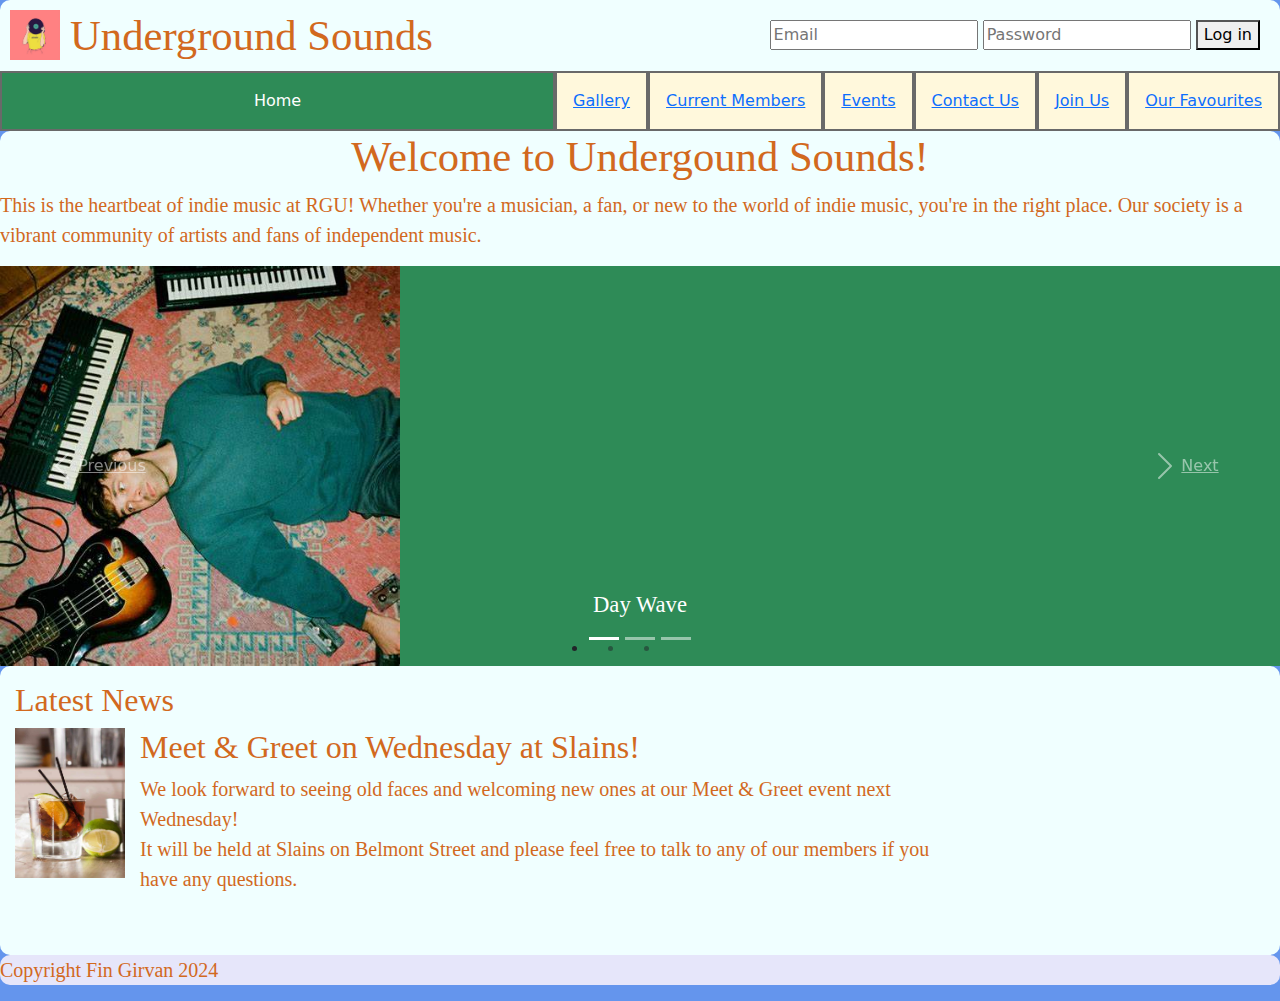
<file: index.html>
<!DOCTYPE html>
<html lang="en">
    <head>
        <title> Underground Sounds </title>
        <link href="https://cdn.jsdelivr.net/npm/bootstrap@5.3.3/dist/css/bootstrap.min.css" rel="stylesheet" integrity="sha384-QWTKZyjpPEjISv5WaRU9OFeRpok6YctnYmDr5pNlyT2bRjXh0JMhjY6hW+ALEwIH" crossorigin="anonymous">
        <script src="https://cdn.jsdelivr.net/npm/bootstrap@5.3.3/dist/js/bootstrap.bundle.min.js" integrity="sha384-YvpcrYf0tY3lHB60NNkmXc5s9fDVZLESaAA55NDzOxhy9GkcIdslK1eN7N6jIeHz" crossorigin="anonymous"></script>
        <link rel='stylesheet' href='css/main.css'>
    </head>

<!--
    Threat Model

    Threat Source: External
    Threat Agent: Human
    Threat Intention: Intentional
    Threat Motivation: To cause disruption and humiliation of the society
    Threat Impact: Login system failure making the website features available to non-members (with potential malicious intent), member login details being stolen, members being unable to login.
    Threat Mitigation: Complete Mediation - Access to the login system must be validated for authorisation.
                       Economy of Mechanism - Code should be simple, modular and readable in order to reduce errors and spot existing ones to ensure security.
-->


    <body>
        <!--Title and Logo-->
        <header>
            <div><img src="images/Logo.jpg" id="logo" alt="Society Logo"></div>
            <h1 id="title"> Underground Sounds </h1>  
                <form class="formheader" name = "loginForm">
                    <fieldset>
                    <input type="text" name ="Email" placeholder="Email">
                    <input type="text" name ="Password" placeholder="Password">
                    <button type="button" value ="Login" onclick="loginClick()">Log in</button>
                    </fieldset>
                </form>

                       
        </header>
    <!--Navigation Bar-->
     <nav> 
        <ul>
            <li class="active"><a href="index.html"> Home </a> </li>
            <a href="img_gallery.html"> <li> Gallery </li> </a> 
            <a href="current_members.html"> <li> Current Members </li> </a> 
            <a href="event_calendar.html"> <li> Events </li> </a> 
            <a href="contact_us.html"> <li> Contact Us </li> </a>
            <a href="member_reg.html"> <li> Join Us </li> </a>
            <a href="fave_artists.html"> <li> Our Favourites </li> </a>
        </ul> 
     </nav>

<main> 
        <!--Welcome Message-->
            <h1> Welcome to Undergound Sounds! </h1>
            <p> This is the heartbeat of indie music at RGU! Whether you're a musician, a fan, or new to the world of indie music, you're in the right place. 
                Our society is a vibrant community of artists and fans of independent music. </p>

        <!--Image Carousel-->
        <div id="home-carousel" class="carousel slide" data-bs-ride="carousel">
            <div class="carousel-indicators">
                <li data-bs-target="#home-carousel" data-bs-slide-to="0" class="active"></li>
                <li data-bs-target="#home-carousel" data-bs-slide-to="1"></li>
                <li data-bs-target="#home-carousel" data-bs-slide-to="2"></li>
            </div>
        
            <!--Wrapper-->
        <div class="carousel-inner">
            <div class="carousel-item active">

                <!--Item 1-->
                <img class="d-block w-100" src="images/Jackson.jpg" alt="Jackson Phillips">
                <div class="carousel-caption d-none d-md-block">
                    <h4> Day Wave</h4>
                </div>
            </div>

                <!--Item 2-->
            <div class="carousel-item">
                <img class="d-block w-100" src="images/Combat.jpg" alt="Hazel English">
                <div class="carousel-caption d-none d-md-block">
                    <h4> Hazel English</h4>
                </div>
            </div>

                <!--Item 3-->
            <div class="carousel-item">
                <img class="d-block w-100" src="images/Emma.jpg" alt="Emmy the Great">
                <div class="carousel-caption d-none d-md-block">
                    <h4> Emmy the Great </h4>
                </div>
            </div>
        </div>

        <!--Carousel Buttons--> 
        <a class="carousel-control-prev" href="#home-carousel" role="button" data-bs-slide="prev">
            <span class="carousel-control-prev-icon" aria-hidden="true"></span>
            <span class="sr-only">Previous</span>
        </a>

        <a class="carousel-control-next" href="#home-carousel" role="button" data-bs-slide="next">
            <span class="carousel-control-next-icon" aria-hidden="true"></span>
            <span class="sr-only">Next</span>
        </a>
    </div>
</main>

<!--Newsfeed-->
<aside class="news">
    <article>
        <h2> Latest News </h2>
            <img src="images/Drinks.jpg" alt="Drinks" id="drinks">
            <div>
                <h3> Meet & Greet on Wednesday at Slains!</h3>
                <p> We look forward to seeing old faces and welcoming new ones at our Meet & Greet event next Wednesday! <br/>
                    It will be held at Slains on Belmont Street and please feel free to talk to any of our members if you have any questions. </p>
            </div>
    </article>
</aside>


    <footer> <p> Copyright Fin Girvan 2024 </p> </footer>
    <!--Validates the form by giving user feedback messages-->
    <script>
        var loggedIn = new Boolean(false)

        function loginClick(){
        var email = document.forms["loginForm"]["Email"].value;
        var password = document.forms["loginForm"]["Password"].value;
        var valid = new Boolean(true)

        if (email == "" && loggedIn == false){
          alert("Please enter an email")
          valid = false
        }else{
            if (password == "" && loggedIn == false){
                alert("Please enter a password")
                valid = false
          }
      }

        if(loggedIn == false && valid == true){
            alert('You have been logged in');
            loggedIn = true;
        }
        else if(loggedIn == true){
            alert('You have been logged out');
            loggedIn = false
        }
    };
    </script>
</body>
</html>
</file>
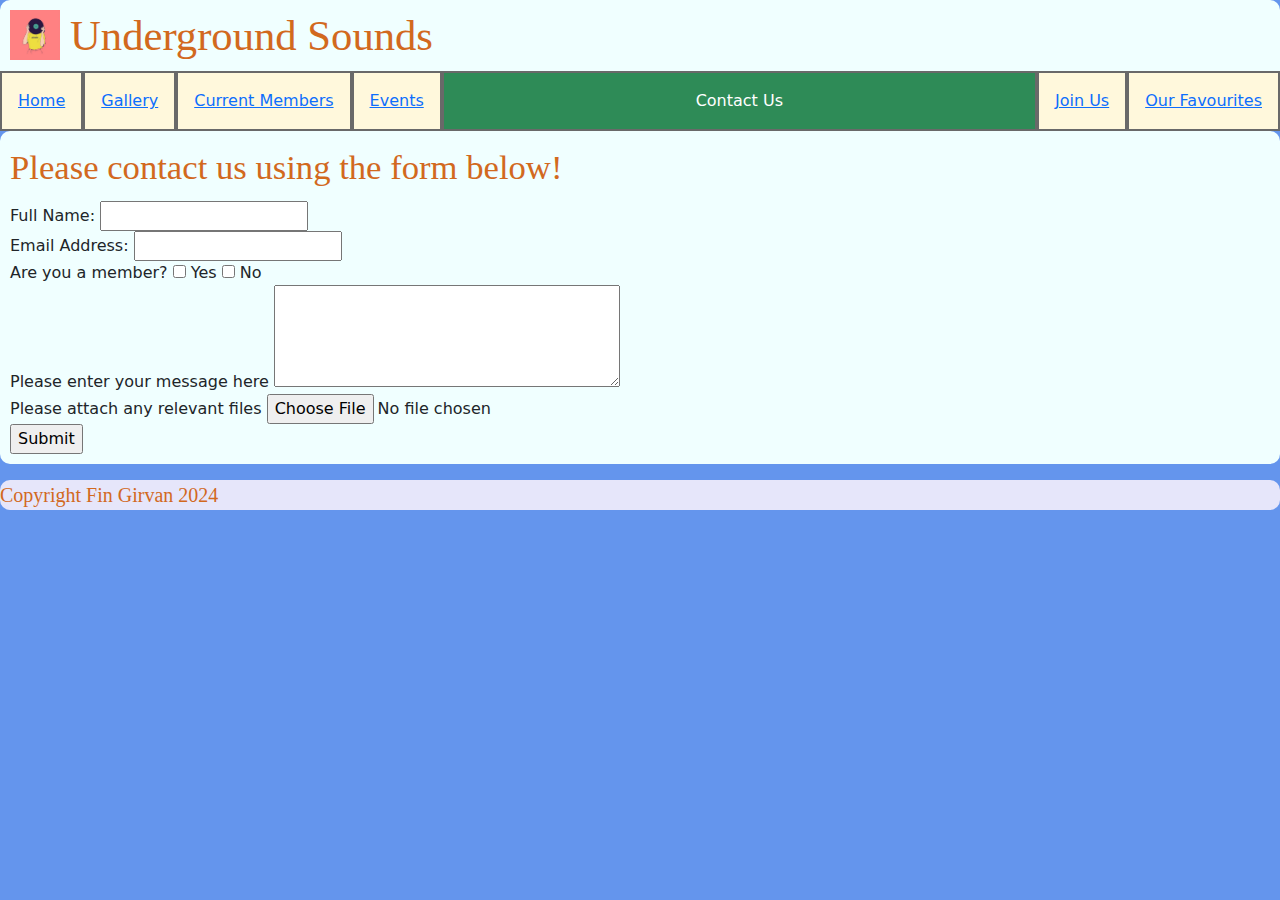
<file: contact_us.html>
<!DOCTYPE html>
<html lang="en">
    <head>
        <title> Underground Sounds </title>
        <link href="https://cdn.jsdelivr.net/npm/bootstrap@5.3.3/dist/css/bootstrap.min.css" rel="stylesheet" integrity="sha384-QWTKZyjpPEjISv5WaRU9OFeRpok6YctnYmDr5pNlyT2bRjXh0JMhjY6hW+ALEwIH" crossorigin="anonymous">
        <script src="https://cdn.jsdelivr.net/npm/bootstrap@5.3.3/dist/js/bootstrap.bundle.min.js" integrity="sha384-YvpcrYf0tY3lHB60NNkmXc5s9fDVZLESaAA55NDzOxhy9GkcIdslK1eN7N6jIeHz" crossorigin="anonymous"></script>
        <link rel='stylesheet' href='css/main.css'>
    </head>

    <body>
 
            <!--Title and Logo-->
        <header>
            <div><img src="images/Logo.jpg" id="logo" alt="Society Logo"></div>
            <h1 id="title"> Underground Sounds </h1>   
        </header>

            <!--Navigation Bar-->
        <nav>
            <ul>
                <a href="index.html"> <li> Home </li> </a>
                <a href="img_gallery.html"> <li> Gallery </li> </a> 
                <a href="current_members.html"> <li> Current Members </li> </a> 
                <a href="event_calendar.html"> <li> Events </li> </a> 
                <li class="active"><a href="contact_us.html"> Contact Us </a> </li>
                <a href="member_reg.html"> <li> Join Us </li> </a>
                <a href="fave_artists.html"> <li> Our Favourites </li> </a>
           </ul> 
       </nav>

        <main> 
            <div> 
            <form>
                <!--Contact Us Form-->
                <fieldset>
                    <legend> Please contact us using the form below! </legend>

                    <label for="name">Full Name:</label>
                    <input type="text" name="name" value=""/> <br>

                    <label for="email">Email Address:</label>
                    <input type="text" name="email" value=""/> <br>

                    <label for="membership">Are you a member?</label>
                    <input type="checkbox" name="y member" value="Yes"/> <!--Creates a checkbox labeled 'Yes'-->
                    <label for="y member"> Yes</label>
                    <input type="checkbox" name="n member" value="No"/> <!--Creates a checkbox labeled 'No'-->
                    <label for="n member"> No</label> <br>

                    <label for="details"> Please enter your message here </label>
                    <textarea name="details" cols="40" rows="4" ></textarea> <br>

                    <label for="files"> Please attach any relevant files </label>
                    <input type="file"> <br>

                    <input type="button" value="Submit" onclick="return send_form('form_outcome', 'The form has been sent successfully!')"> <!--Sends user a message when everything has been inputted-->
                </fieldset>
            </form>
            <div> <p id="form_outcome"> </p> </div>
        </div>
    </main>

        <footer> <p> Copyright Fin Girvan 2024 </p> </footer>
    </body>
</html>
</file>
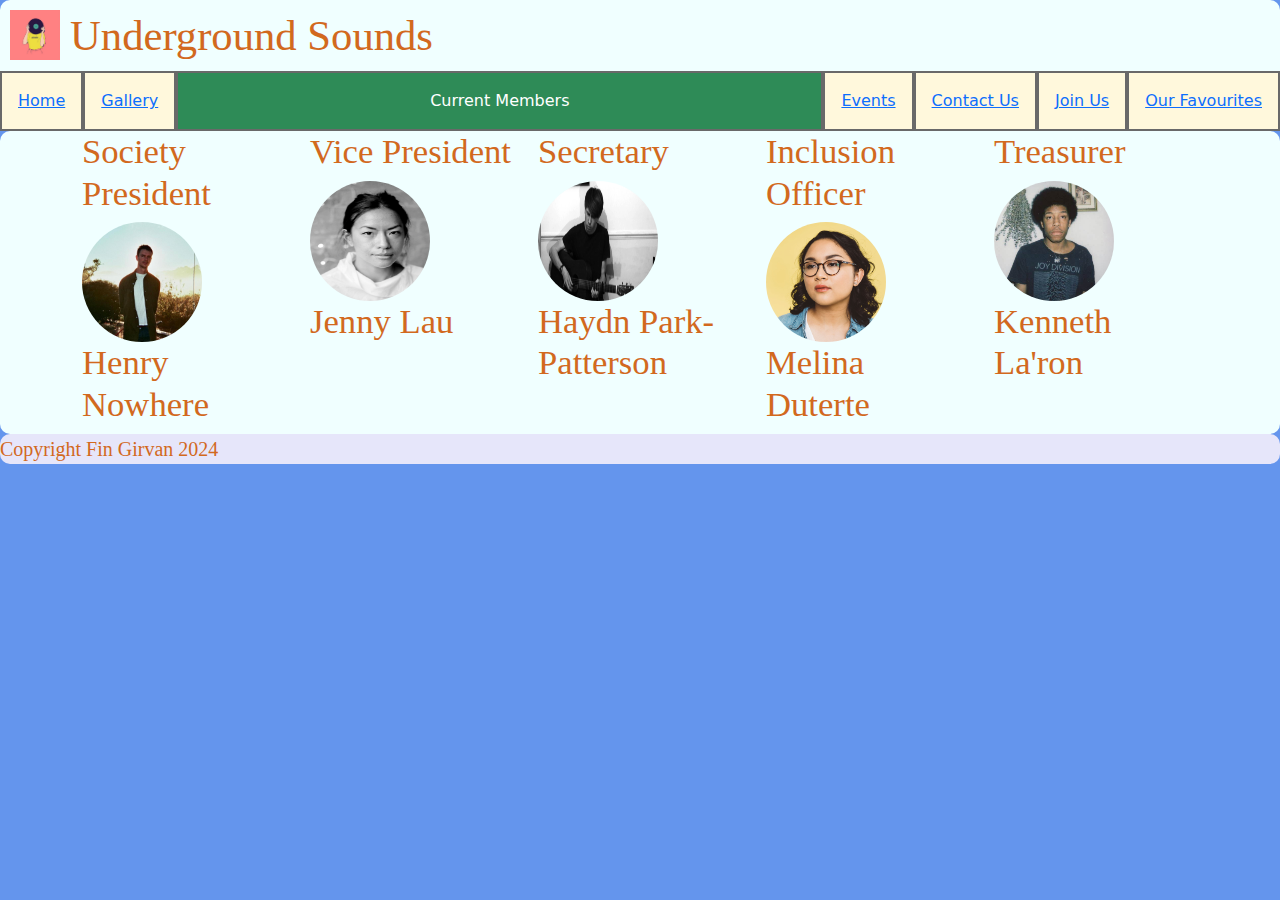
<file: current_members.html>
<!DOCTYPE html>
<html lang="en">
    <head>
        <title> Underground Sounds </title>
        <link href="https://cdn.jsdelivr.net/npm/bootstrap@5.3.3/dist/css/bootstrap.min.css" rel="stylesheet" integrity="sha384-QWTKZyjpPEjISv5WaRU9OFeRpok6YctnYmDr5pNlyT2bRjXh0JMhjY6hW+ALEwIH" crossorigin="anonymous">
        <script src="https://cdn.jsdelivr.net/npm/bootstrap@5.3.3/dist/js/bootstrap.bundle.min.js" integrity="sha384-YvpcrYf0tY3lHB60NNkmXc5s9fDVZLESaAA55NDzOxhy9GkcIdslK1eN7N6jIeHz" crossorigin="anonymous"></script>
        <link rel='stylesheet' href='css/main.css'>
    </head>

    <body> 
            <!--Title and Logo-->
        <header>
            <div><img src="images/Logo.jpg" id="logo" alt="Society Logo"></div>
            <h1 id="title"> Underground Sounds </h1>   
        </header>

        <!--Navigation Bar-->
        <nav>
         <ul> 
            <a href="index.html"> <li> Home </li> </a>
            <a href="img_gallery.html"> <li> Gallery </li> </a> 
            <li class="active"><a href="current_members.html"> Current Members </a> </li>
            <a href="event_calendar.html"> <li> Events </li> </a> 
            <a href="contact_us.html"> <li> Contact Us </li> </a>
            <a href="member_reg.html"> <li> Join Us </li> </a>
            <a href="fave_artists.html"> <li> Our Favourites </li> </a>
         </ul> 
       </nav>

        <main>
            <!--Member Roles and Pictures-->
            <div class="container">
                <div class="row">

                    <div class="col-sm">
                        <h5> Society President </h5>
                        <img src="images/Henry.jpg" class="rounded-circle massie-hovering"
                        width="120" height="120" preserveAspectRatio="xMidYMid slice"
                        style="overflow:hidden">
                        
                        <h5> Henry Nowhere </h5>
                    </div>

                    <div class="col-sm">
                        <h5> Vice President </h5>
                        <img src="images/Jenny.jpg" class="rounded-circle massie-hovering"
                        width="120" height="120" preserveAspectRatio="xMidYMid slice"
                        style="overflow:hidden">

                        <h5> Jenny Lau </h5>
                    </div>

                    <div class="col-sm">
                        <h5> Secretary </h5>
                        <img src="images/Haydn.jpg" class="rounded-circle massie-hovering"
                        width="120" height="120" preserveAspectRatio="xMidYMid slice"
                        style="overflow:hidden">

                        <h5> Haydn Park-Patterson </h5>
                    </div>

                    <div class="col-sm">
                        <h5> Inclusion Officer </h5>
                        <img src="images/Melina.jpg" class="rounded-circle massie-hovering"
                        width="120" height="120" preserveAspectRatio="xMidYMid slice"
                        style="overflow:hidden">

                        <h5> Melina Duterte </h5>
                    </div>

                    <div class="col-sm">
                        <h5> Treasurer </h5>
                        <img src="images/Kenneth.jpg" class="rounded-circle massie-hovering"
                        width="120" height="120" preserveAspectRatio="xMidYMid slice"
                        style="overflow:hidden">

                        <h5> Kenneth La'ron </h5>
                    </div>
                </div>
            </div>
        </main>

        <footer> <p> Copyright Fin Girvan 2024 </p> </footer>
    </body>
</html>
</file>
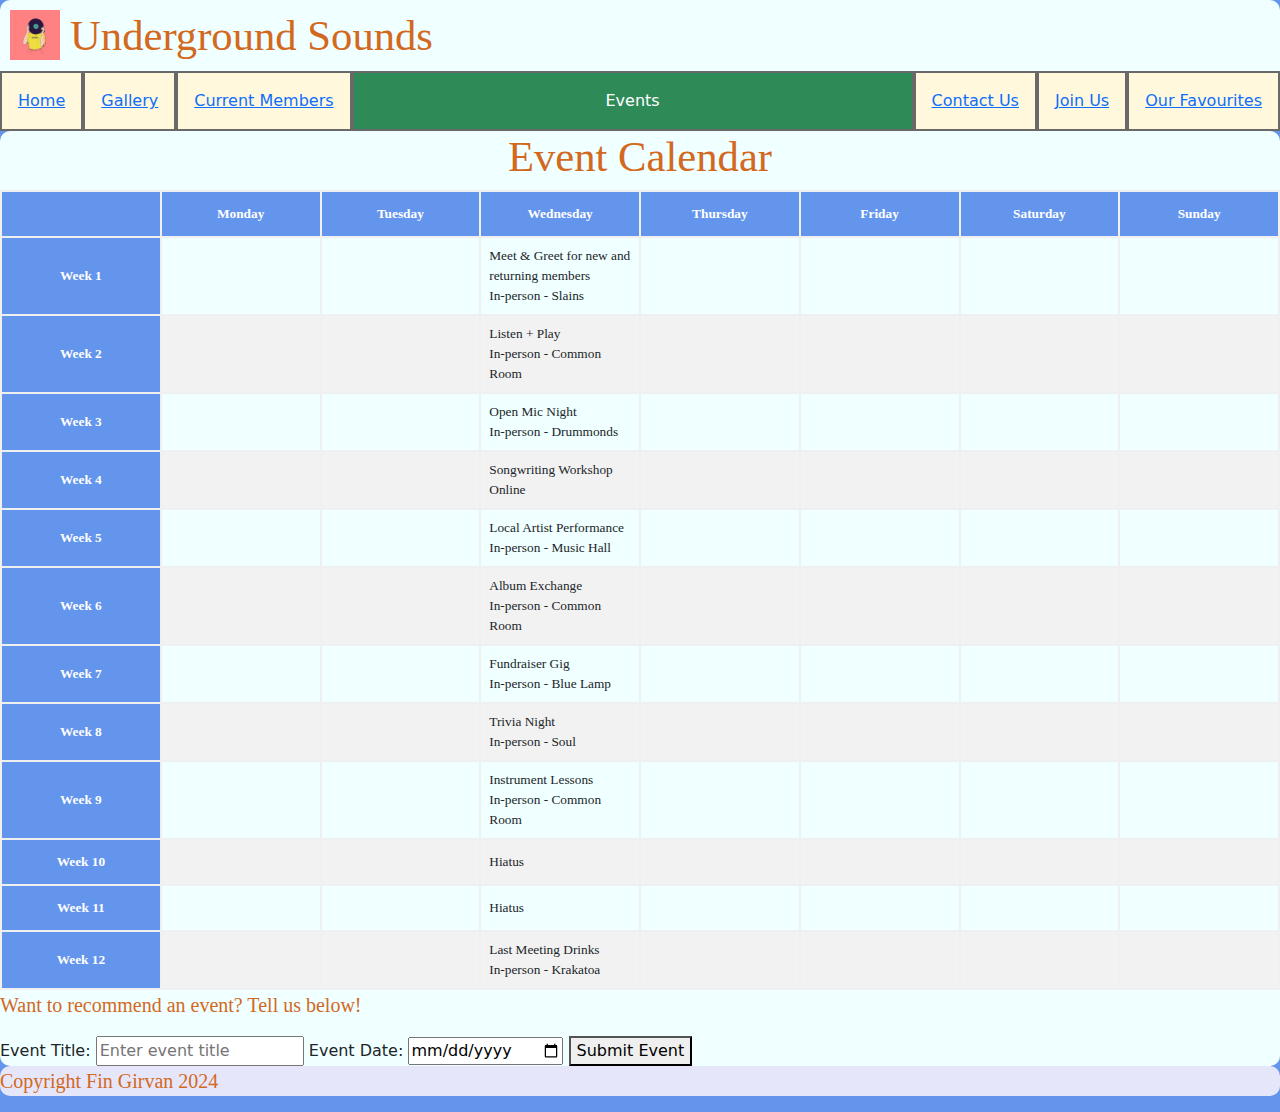
<file: event_calendar.html>
<!DOCTYPE html>
<html lang="en">
    <head>
        <title> Underground Sounds </title>
        <link href="https://cdn.jsdelivr.net/npm/bootstrap@5.3.3/dist/css/bootstrap.min.css" rel="stylesheet" integrity="sha384-QWTKZyjpPEjISv5WaRU9OFeRpok6YctnYmDr5pNlyT2bRjXh0JMhjY6hW+ALEwIH" crossorigin="anonymous">
        <script src="https://cdn.jsdelivr.net/npm/bootstrap@5.3.3/dist/js/bootstrap.bundle.min.js" integrity="sha384-YvpcrYf0tY3lHB60NNkmXc5s9fDVZLESaAA55NDzOxhy9GkcIdslK1eN7N6jIeHz" crossorigin="anonymous"></script>
        <link rel='stylesheet' href='css/main.css'>
    </head>

    <body>
        <header>
            <div><img src="images/Logo.jpg" id="logo" alt="Society Logo"></div>
            <h1 id="title"> Underground Sounds </h1>   
        </header>
        
        <!--Navigation Bar-->
         <nav>
            <ul> 
                <a href="index.html"> <li> Home </li> </a>
                <a href="img_gallery.html"> <li> Gallery </li> </a> 
                <a href="current_members.html"> <li> Current Members </li> </a> 
                <li class="active"><a href="event_calendar.html"> Events </a> </li>
                <a href="contact_us.html"> <li> Contact Us </li> </a>
                <a href="member_reg.html"> <li> Join Us </li> </a>
                <a href="fave_artists.html"> <li> Our Favourites </li> </a>
           </ul> 
       </nav>

        <main> 
            <!--Events Table-->
            <section>
                <h1>Event Calendar</h1>
                <table>
                    <thead>
                        <tr>
                            <th></th>
                            <th>Monday</th>
                            <th>Tuesday</th>
                            <th>Wednesday</th>
                            <th>Thursday</th>
                            <th>Friday</th>
                            <th>Saturday</th>
                            <th>Sunday</th>
                        </tr>
                    </thead>
                    <tbody>
                        <tr>
                            <th>Week 1</th>
                            <td></td>
                            <td></td>
                            <td>Meet & Greet for new and returning members<br>In-person - Slains</td>
                            <td></td>
                            <td></td>
                            <td></td>
                            <td></td>
                        </tr>
                        <tr>
                            <th>Week 2</th>
                            <td></td>
                            <td></td>
                            <td>Listen + Play <br> In-person - Common Room</td>
                            <td></td>
                            <td></td>
                            <td></td>
                            <td></td>
                        </tr>
                        <tr>
                            <th>Week 3</th>
                            <td></td>
                            <td></td>
                            <td>Open Mic Night <br> In-person - Drummonds </td>
                            <td></td>
                            <td></td>
                            <td></td>
                            <td></td>
                        </tr>
                        <tr>
                            <th>Week 4</th>
                            <td></td>
                            <td></td>
                            <td>Songwriting Workshop <br> Online </td>
                            <td></td>
                            <td></td>
                            <td></td>
                            <td></td>
                        </tr>
                        <tr>
                            <th>Week 5</th>
                            <td></td>
                            <td></td>
                            <td>Local Artist Performance <br> In-person - Music Hall </td>
                            <td></td>
                            <td></td>
                            <td></td>
                            <td></td>
                        </tr>
                        <tr>
                            <th>Week 6</th>
                            <td></td>
                            <td></td>
                            <td>Album Exchange <br> In-person - Common Room </td>
                            <td></td>
                            <td></td>
                            <td></td>
                            <td></td>
                        </tr>
                        <tr>
                            <th>Week 7</th>
                            <td></td>
                            <td></td>
                            <td>Fundraiser Gig <br> In-person - Blue Lamp</td>
                            <td></td>
                            <td></td>
                            <td></td>
                            <td></td>
                        </tr>
                        <tr>
                            <th>Week 8</th>
                            <td></td>
                            <td></td>
                            <td>Trivia Night <br> In-person - Soul</td>
                            <td></td>
                            <td></td>
                            <td></td>
                            <td></td>
                        </tr>
                        <tr>
                            <th>Week 9</th>
                            <td></td>
                            <td></td>
                            <td>Instrument Lessons <br> In-person - Common Room</td>
                            <td></td>
                            <td></td>
                            <td></td>
                            <td></td>
                        </tr>
                        <tr>
                            <th>Week 10</th>
                            <td></td>
                            <td></td>
                            <td>Hiatus</td>
                            <td></td>
                            <td></td>
                            <td></td>
                            <td></td>
                        </tr>
                        <tr>
                            <th>Week 11</th>
                            <td></td>
                            <td></td>
                            <td>Hiatus</td>
                            <td></td>
                            <td></td>
                            <td></td>
                            <td></td>
                        </tr>
                        <tr>
                            <th>Week 12</th>
                            <td></td>
                            <td></td>
                            <td>Last Meeting Drinks <br> In-person - Krakatoa</td>
                            <td></td>
                            <td></td>
                            <td></td>
                            <td></td>
                        </tr>
                    </tbody>
                </table>
            </section>
            <!--Event Suggestion Form-->
            <p>Want to recommend an event? Tell us below!</p>
            <form name="events">
                <label for="event_title">Event Title:</label>
                <input type="text" id="event_title" name="event_title" placeholder="Enter event title" required>
        
                <label for="event_date">Event Date:</label>
                <input type="date" id="event_date" name="event_date" required>
        
                <button type="button" onclick="submit_event()">Submit Event</button>
            </form>
           
           
            
    </main>

        <footer> <p> Copyright Fin Girvan 2024 </p> </footer>

        <!--Gives user feedback upon form submission-->
        <script>
            function submit_event() {
                var title = document.forms["events"]["event_title"].value;
                var date = document.forms["events"]["event_date"].value;
                
                if (title === "") {
                    alert("An event must have a title!");
                } else if (date === "") {
                    alert("An event must have a date!");
                } else {
                    alert("Event submitted! The society will contact you soon!");
                }
            }
            </script>
    </body>
</html>
</file>
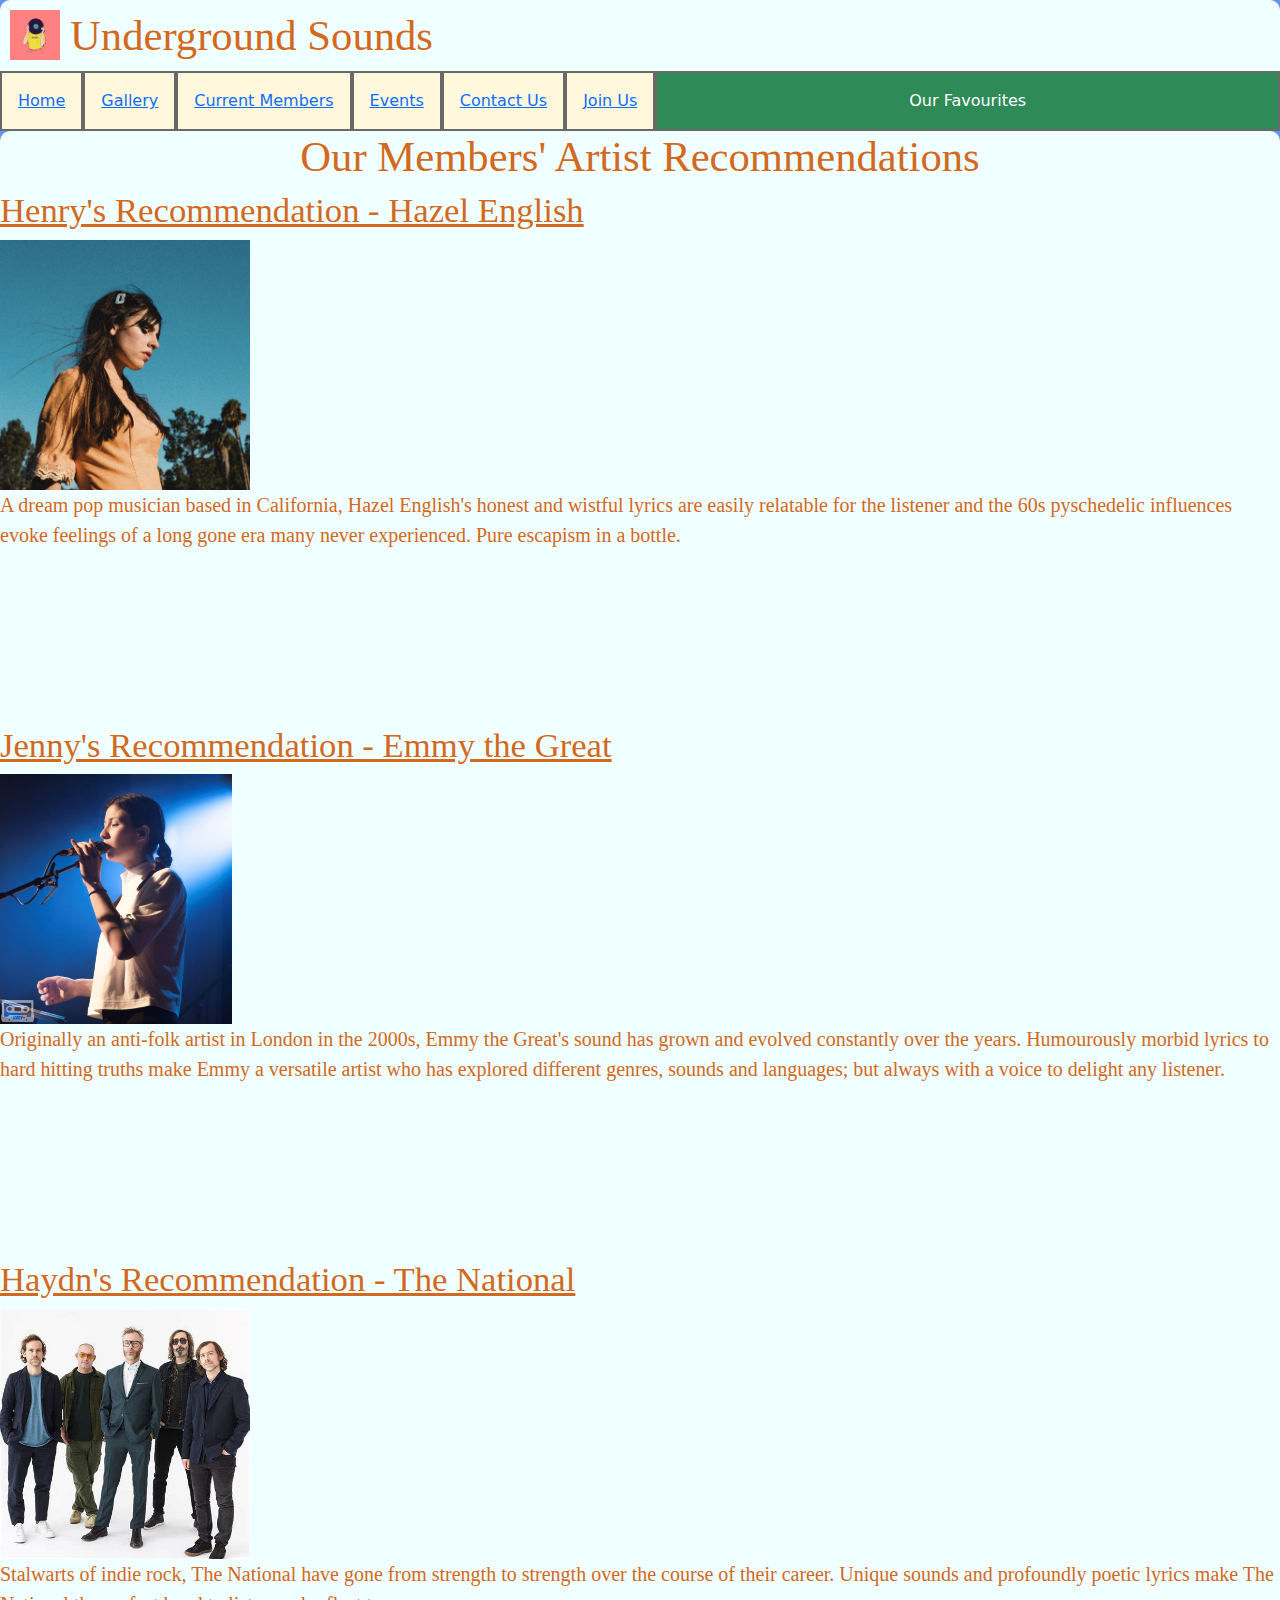
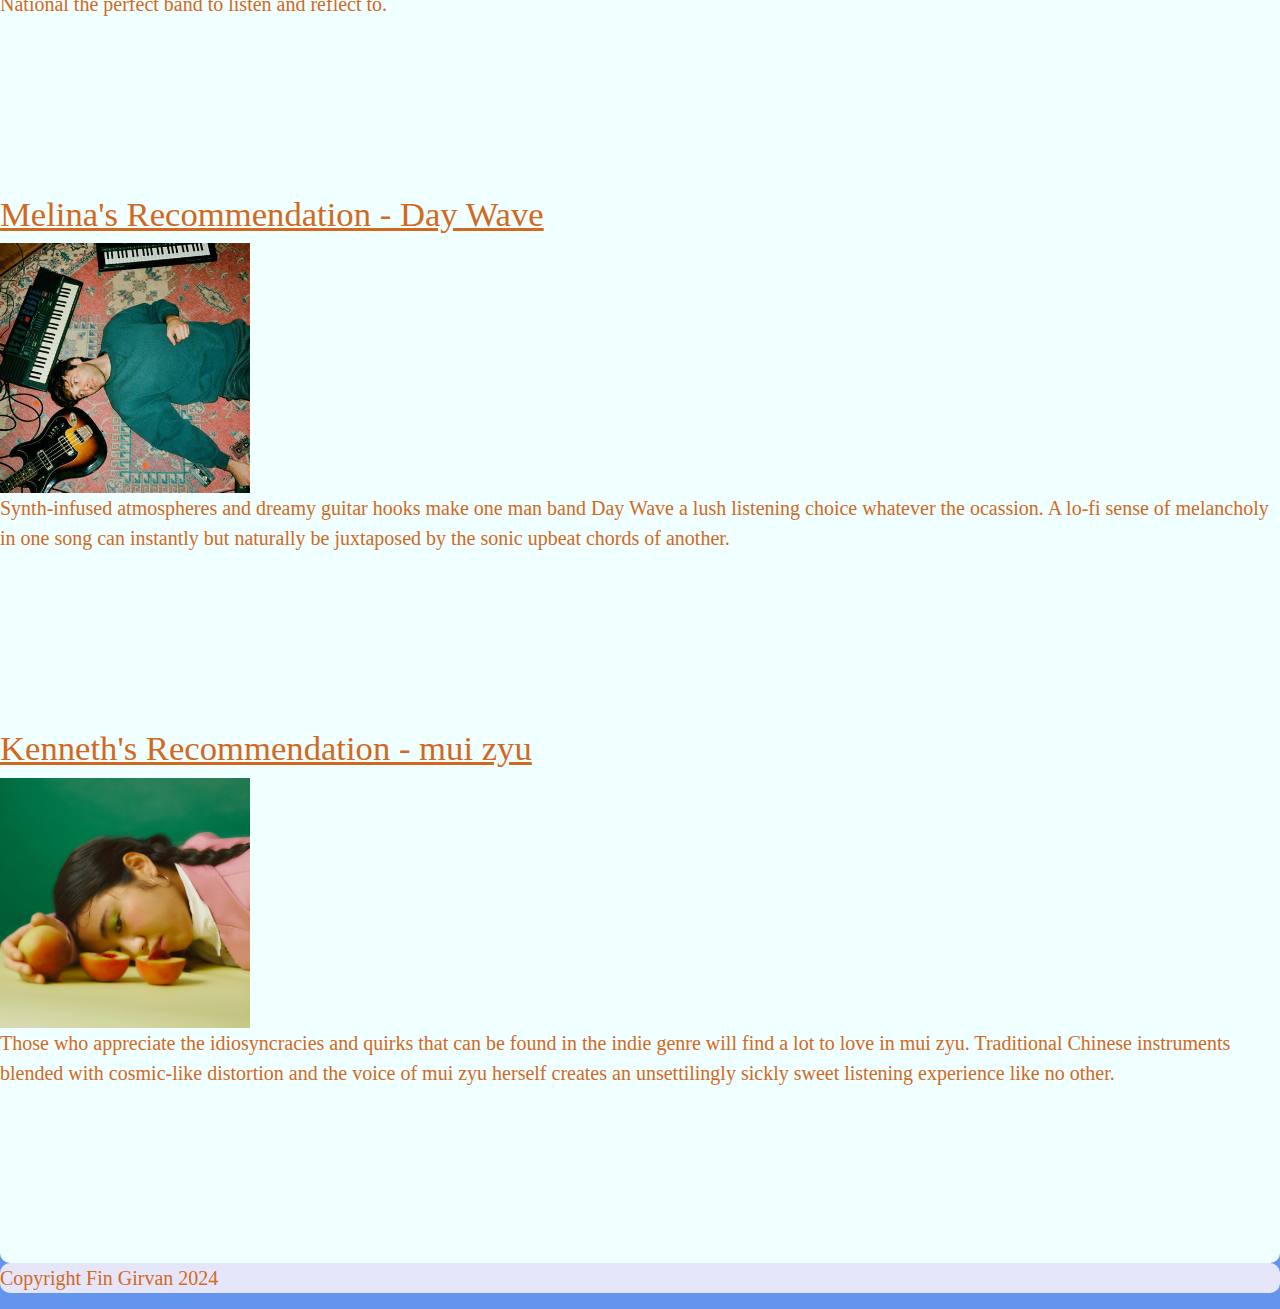
<file: fave_artists.html>
<!DOCTYPE html>
<html lang="en">
    <head>
        <title> Underground Sounds </title>
        <link href="https://cdn.jsdelivr.net/npm/bootstrap@5.3.3/dist/css/bootstrap.min.css" rel="stylesheet" integrity="sha384-QWTKZyjpPEjISv5WaRU9OFeRpok6YctnYmDr5pNlyT2bRjXh0JMhjY6hW+ALEwIH" crossorigin="anonymous">
        <script src="https://cdn.jsdelivr.net/npm/bootstrap@5.3.3/dist/js/bootstrap.bundle.min.js" integrity="sha384-YvpcrYf0tY3lHB60NNkmXc5s9fDVZLESaAA55NDzOxhy9GkcIdslK1eN7N6jIeHz" crossorigin="anonymous"></script>
        <link rel='stylesheet' href='css/main.css'>
    </head>

    <body>
        <!--Title and Logo-->
        <header>
            <div><img src="images/Logo.jpg" id="logo" alt="Society Logo"></div>
            <h1 id="title"> Underground Sounds </h1>   
        </header>
        <!--Navigation Bar-->
        <nav> 
            <ul> 
                <a href="index.html"> <li> Home </li> </a>
                <a href="img_gallery.html"> <li> Gallery </li> </a>
                <a href="current_members.html"> <li> Current Members </li> </a> 
                <a href="event_calendar.html"> <li> Events </li> </a> 
                <a href="contact_us.html"> <li> Contact Us </li> </a>
                <a href="member_reg.html"> <li> Join Us </li> </a>
                <li class="active"><a href="fave_artists.html"> Our Favourites </a></li>
           </ul> 
       </nav>

       <main>
                <h1> Our Members' Artist Recommendations </h1>

            <section>
                                <!--Provides artist name, brief musical description and Spotify link-->
                <h5> <u> Henry's Recommendation - Hazel English </u> </h5>
                <img src="images/Combat.jpg" alt="Hazel English" class="artist-pic">
                <p> A dream pop musician based in California, Hazel English's honest and wistful lyrics are easily relatable for the listener
                    and the 60s pyschedelic influences evoke feelings of a long gone era many never experienced. Pure escapism in a bottle.
                </p>
                <div>
                    <div>
                        <iframe style="border-radius:12px" src="https://open.spotify.com/embed/album/27zZ5PsMc1kS3KB6sqWSHB?utm_source=generator" width="100%" height="152" frameBorder="0" allowfullscreen="" allow="autoplay; clipboard-write; encrypted-media; fullscreen; picture-in-picture" loading="lazy"></iframe>
                    </div>
                </div>

                <h5> <u> Jenny's Recommendation - Emmy the Great </u> </h5>
                <img src="images/Emma.jpg" alt="Emmy the Great" class="artist-pic">
                <p> Originally an anti-folk artist in London in the 2000s, Emmy the Great's sound has grown and evolved constantly
                    over the years. Humourously morbid lyrics to hard hitting truths make Emmy a versatile artist who has explored 
                    different genres, sounds and languages; but always with a voice to delight any listener.
                </p>

                <div>
                    <div>
                        <iframe style="border-radius:12px" src="https://open.spotify.com/embed/album/3hSHoCVFZTJV6teV8CR0e9?utm_source=generator" width="100%" height="152" frameBorder="0" allowfullscreen="" allow="autoplay; clipboard-write; encrypted-media; fullscreen; picture-in-picture" loading="lazy"></iframe>
                    </div>
                </div>

                <h5> <u> Haydn's Recommendation - The National </u> </h5>
                <img src="images/National.jpg" alt="The National" class="artist-pic">
                <p> Stalwarts of indie rock, The National have gone from strength to strength over the course of their career.
                    Unique sounds and profoundly  poetic lyrics make The National the perfect band to listen and reflect to. 
                </p>

                <div>
                    <div>
                        <iframe style="border-radius:12px" src="https://open.spotify.com/embed/album/5Mc6uebYtKnRc5I7bjlNB6?utm_source=generator" width="100%" height="152" frameBorder="0" allowfullscreen="" allow="autoplay; clipboard-write; encrypted-media; fullscreen; picture-in-picture" loading="lazy"></iframe>
                    </div>
                </div>

                <h5> <u> Melina's Recommendation - Day Wave </u> </h5>
                <img src="images/Jackson.jpg" alt="Day Wave" class="artist-pic">
                <p> Synth-infused atmospheres and dreamy guitar hooks make one man band Day Wave a lush listening choice whatever
                    the ocassion. A lo-fi sense of melancholy in one song can instantly but naturally be juxtaposed by the sonic 
                    upbeat chords of another.
                </p>

                <div>

                    <div>
                        <iframe style="border-radius:12px" src="https://open.spotify.com/embed/album/0vSwt0ateYFyLzdZDqAZyc?utm_source=generator" width="100%" height="152" frameBorder="0" allowfullscreen="" allow="autoplay; clipboard-write; encrypted-media; fullscreen; picture-in-picture" loading="lazy"></iframe>
                    </div>
                </div>

                <h5> <u> Kenneth's Recommendation - mui zyu </u> </h5>
                <img src="images/Mui.jpg" alt="mui zyu" class="artist-pic">
                <p> Those who appreciate the idiosyncracies and quirks that can be found in the indie genre will find a lot to love
                    in mui zyu. Traditional Chinese instruments blended with cosmic-like distortion and the voice of mui zyu herself 
                    creates an unsettilingly sickly sweet listening experience like no other.
                </p>

                <div>
                    <div>
                        <iframe style="border-radius:12px" src="https://open.spotify.com/embed/album/0tqVbc2hj5nC8JoYiqWQEz?utm_source=generator" width="100%" height="152" frameBorder="0" allowfullscreen="" allow="autoplay; clipboard-write; encrypted-media; fullscreen; picture-in-picture" loading="lazy"></iframe>
                    </div>
                </div>

            </section>

        </main>
            <footer> <p> Copyright Fin Girvan 2024 </p> </footer>
    </body>
</html>
</file>
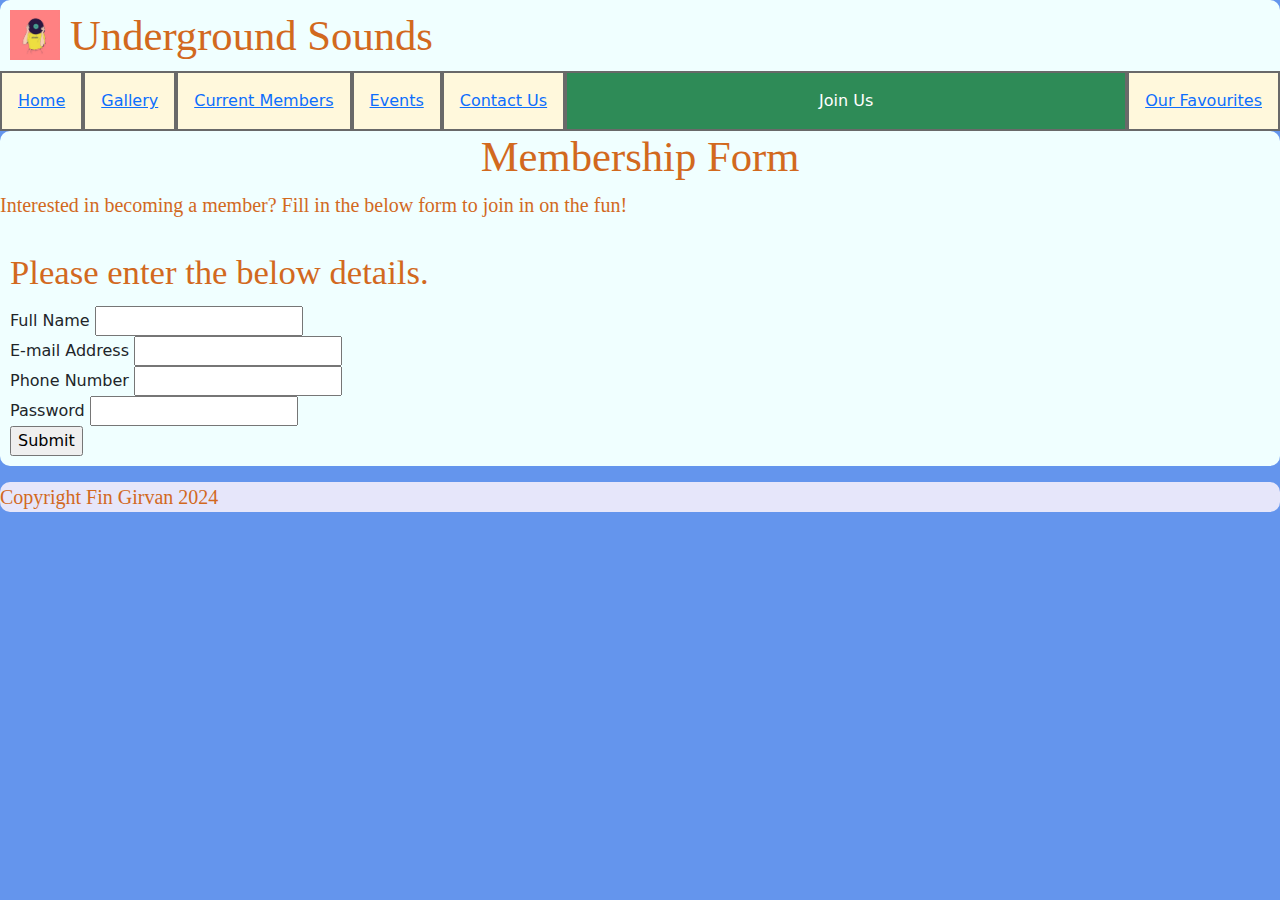
<file: member_reg.html>
<!DOCTYPE html>
<html lang="en">
    <head>
        <title> Underground Sounds </title>
        <link href="https://cdn.jsdelivr.net/npm/bootstrap@5.3.3/dist/css/bootstrap.min.css" rel="stylesheet" integrity="sha384-QWTKZyjpPEjISv5WaRU9OFeRpok6YctnYmDr5pNlyT2bRjXh0JMhjY6hW+ALEwIH" crossorigin="anonymous">
        <script src="https://cdn.jsdelivr.net/npm/bootstrap@5.3.3/dist/js/bootstrap.bundle.min.js" integrity="sha384-YvpcrYf0tY3lHB60NNkmXc5s9fDVZLESaAA55NDzOxhy9GkcIdslK1eN7N6jIeHz" crossorigin="anonymous"></script>
        <link rel='stylesheet' href='css/main.css'>
    </head>

    <body>
        <!--Title and Logo-->
        <header>
            <div><img src="images/Logo.jpg" id="logo" alt="Society Logo"></div>
            <h1 id="title"> Underground Sounds</h1>   
        </header>
        <!--Navigation Bar-->
        <nav> 
            <ul> 
                <a href="index.html"> <li> Home </li> </a>
                <a href="img_gallery.html"> <li> Gallery </li> </a>
                <a href="current_members.html"> <li> Current Members </li> </a> 
                <a href="event_calendar.html"> <li> Events </li> </a> 
                <a href="contact_us.html"> <li> Contact Us </li> </a>
                <li class="active"><a href="member_reg.html"> Join Us </a> </li>
                <a href="fave_artists.html"> <li> Our Favourites </li> </a>
           </ul> 
       </nav>

       <main>

        <section id="member-reg" >
            <h1>Membership Form</h1>
            <p> Interested in becoming a member? Fill in the below form to join in on the fun! </p> <!--Form with 4 required fields needed for successful submission-->
            <form>
                <fieldset>
                    <legend> Please enter the below details. </legend>
                    <label for="name"> Full Name </label>
                    <input type="text" id="name" name="name" required><br>
        
                    <label for="email"> E-mail Address </label>
                    <input type="email" id="email" name="email" required><br>

                    <label for="phone"> Phone Number </label>
                    <input type="tel" id="phone" name="phone" required><br>

                    <label for="password"> Password </label>
                    <input type="text" id="password" name="Password" required><br>

                    <input type="button" value="Submit" onclick="return send_form('form_outcome', 'Membership Form has been sent successfully!')">
                </fieldset>
            </form>
        </section>
        <div>
            <p id="form_outcome"></p>

        </div>
    </div>
</main>

<footer> <p> Copyright Fin Girvan 2024 </p> </footer>
<!--Validates form by ensuring that user inputs correct values into all fields-->
<script>
    function validateForm() {
        var form = document.querySelector('form');
        return form.checkValidity();
    }

    function send_form(id, message) {
        if (validateForm()) {
            document.getElementById(id).innerHTML = message;
        } else {
            document.getElementById(id).innerHTML = "Please enter all the form details.";
        }
    }
</script>
       </main>
</html>
</file>
<file: css/main.css>
body{
    background-color:cornflowerblue   /* Body Colour Style */
}

header{
    background-color: azure;
    border-top-left-radius: 10px;
    border-top-right-radius: 10px;      /* Header Colour and Padding Style */
    padding: 10px
}

H1,H2,H3,H5,H6,p{
    font-family: garamond, serif;       /* Heading and Paragraph Styles */
    color:chocolate;
}

H1{
    font-size: 32pt;
    text-align: center;     /* Heading 1 Size and Alignment */
}

H3{
    font-size: 24pt         /* Heading 3 Size */
}

H4{
    font-size: 17pt;
    font-family: verdana;
    color: white;         /* Heading 4 Size, Font, Colour and Alignment */
    text-align: center;
}

H5{
    font-size: 26pt;        /* Heading 5 Size */
    
}
p{
    font-size: 15pt         /* Paragraph Text Size */
}

main{ 
    background-color: azure;
    border-radius: 10px         /* Main Colour and Border Radius */
}

aside{
    background-color: azure;
    border-radius: 10px         /* Colour and Border Size of Aside */
}

footer{
    background-color: lavender;
    border-radius: 10px              /* Footer Colour and Border Radius */
    
}

nav ul{
    margin: 0px;
    padding: 0px;
    overflow: hidden;       /* Navigation Styling */
    display: flex;
    flex-direction: row;
    
}


nav li{
    border: 2px solid #696969;
    background-color: cornsilk;
    list-style-type: none;
    box-sizing: border-box;         /* Navigation Colours */
    text-align: center;
    flex: 1;
    padding: 16px;
}

nav li a{
    color: white;
    text-align: center;         /* Navigation Text Styles */
    text-decoration: none;
}

nav li:hover{
    background-color: seagreen;     /* Hovered Nav Colour */
}

.active{
    background-color: seagreen;     /* Active Element Colour */
}

table{
    font-family: garamond, serif;
    border-collapse: collapse;         /* Table Font and Width */
    width: 100%;
}

table td, table th{
    border: 2px solid, #f0f0f0;
    padding: 8px;
    vertical-align: middle;
    width: 10%;
    font-size: 10pt;
}

table tr:nth-child(even){
    background-color: #f2f2f2;
}

table tr:hover{
    background-color: cornflowerblue;       /* Highlights Selected Table Rows */
}

table th{
    background-color: cornflowerblue;
    color: white;
    padding-top: 12px;              /* Table Styles */
    padding-bottom: 12px;
    text-align: center;
}

#logo{
    width: 50px;
    height: 50px;       /* Logo Styles */
    float: left;
    margin-right: 10px
}


#title{
    display: inline     /* Title Alignment */
}


.gallery-img{
    margin-top: 20px;
    height: auto;
    margin-right: 20px;        /* Gallery Images Styles */
    width: 100%;
}

.gallery-img:not(:hover) {
    filter: sepia(35%) blur(2px)   /* Blurs and applies Sepia to non selected Gallery Images */
}

#img-gallery{
    padding: 10px;      /* Gallery Padding */
    
}

#img-gallery .row{
    margin-bottom: 10px;    /* Applies Bottom Margin to Image Gallery Rows */
}

.formheader{
    float: right;   /* Form in Header appears on the Right */
}

fieldset{
    margin: auto;
    padding: 10px;
}

#home-carousel .carousel-item img{
    width: auto;
    height: auto;               
    max-width: 400px;           /* Keep Carousel Consistent */
    max-height: 400px;
}

.news{
    align-items: center;
    display: flex;
}

#drinks{
    margin-right: 15px;
    width: 110px;
    height: 150px;      /* Newsfeed Image Styles */
    float: left;
}


legend{
    color: chocolate;
    font-size: 26pt;
    font-family: garamond, serif;       /* Legend Stylying */
}

article{
    margin-bottom: 30px;
    padding: 15px;
}

.artist-pic{
    max-width: 250px;       /* Keeps Artist Pics consistent sizes */
    max-height: 250px;
}

.artist-pic:hover {
    filter: contrast(120%);     /* Applies mild Contrast Filter to selected Images */
}
</file>
